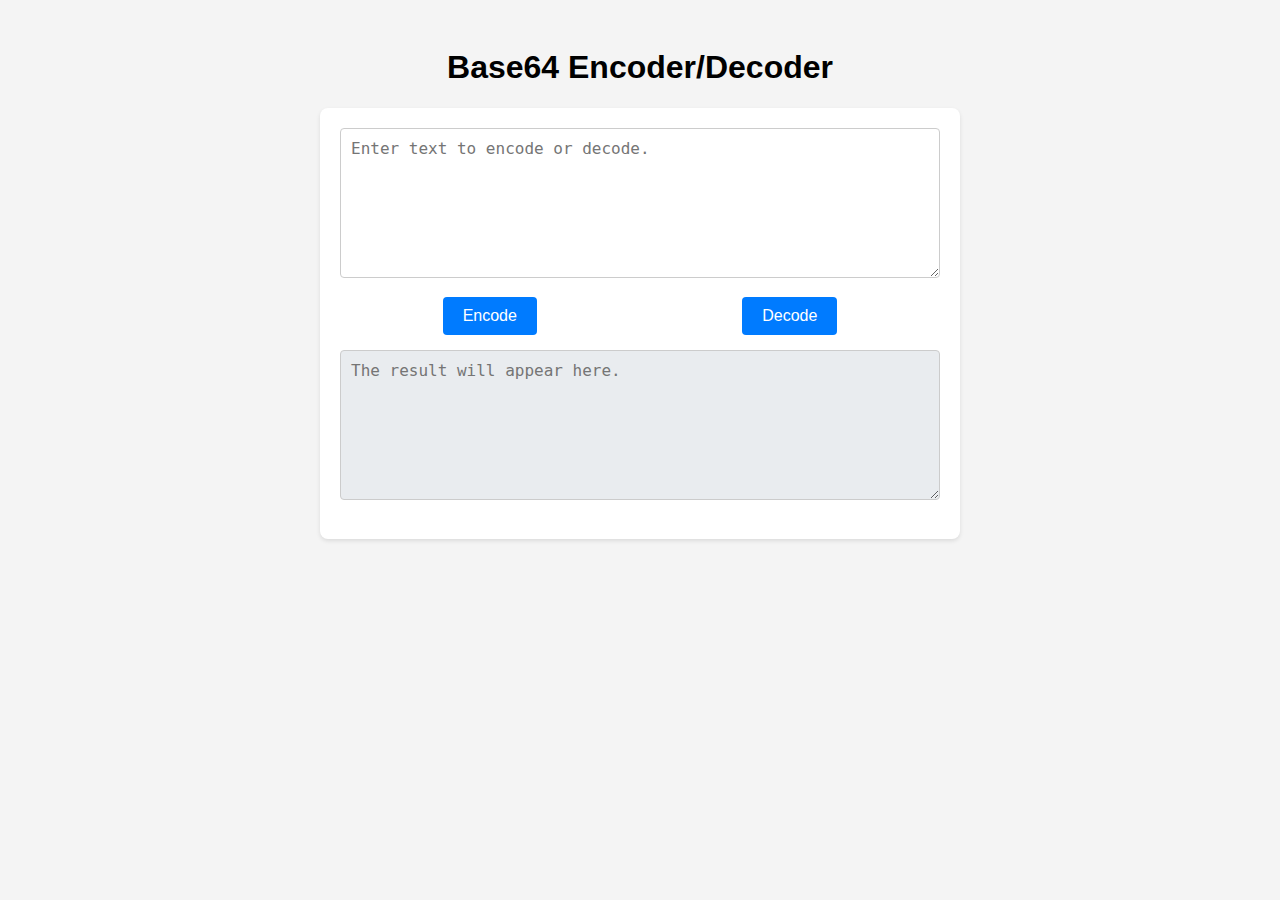
<file: index.html>
<!DOCTYPE html>
<html lang="en">
<head>
    <meta charset="UTF-8">
    <title>Base64 Encoder/Decoder</title>
    <link rel="stylesheet" href="style.css">
    <script async src="https://pagead2.googlesyndication.com/pagead/js/adsbygoogle.js?client=ca-pub-9154647147463558"
     crossorigin="anonymous"></script>
</head>
<body>
    <h1>Base64 Encoder/Decoder</h1>
    <div class="container">
        <textarea id="inputText" placeholder="Enter text to encode or decode."></textarea>
        <div class="buttons">
            <button onclick="encodeBase64()">Encode</button>
            <button onclick="decodeBase64()">Decode</button>
        </div>
        <textarea id="outputText" readonly placeholder="The result will appear here."></textarea>
    </div>
    <script src="script.js"></script>
</body>
</html>
</file>
<file: style.css>
body {
    font-family: Arial, sans-serif;
    display: flex;
    flex-direction: column;
    align-items: center;
    padding: 20px;
    background-color: #f4f4f4;
}

.container {
    width: 100%;
    max-width: 600px;
    background: #fff;
    padding: 20px;
    border-radius: 8px;
    box-shadow: 0 2px 4px rgba(0, 0, 0, 0.1);
}

textarea {
    width: 100%;
    height: 150px;
    padding: 10px;
    margin-bottom: 15px;
    border: 1px solid #ccc;
    border-radius: 4px;
    font-size: 16px;
    box-sizing: border-box;
}

.buttons {
    display: flex;
    justify-content: space-around;
    margin-bottom: 15px;
}

button {
    padding: 10px 20px;
    font-size: 16px;
    cursor: pointer;
    border: none;
    border-radius: 4px;
    background-color: #007BFF;
    color: white;
}

button:hover {
    background-color: #0056b3;
}

#outputText {
    background-color: #e9ecef;
}
</file>
